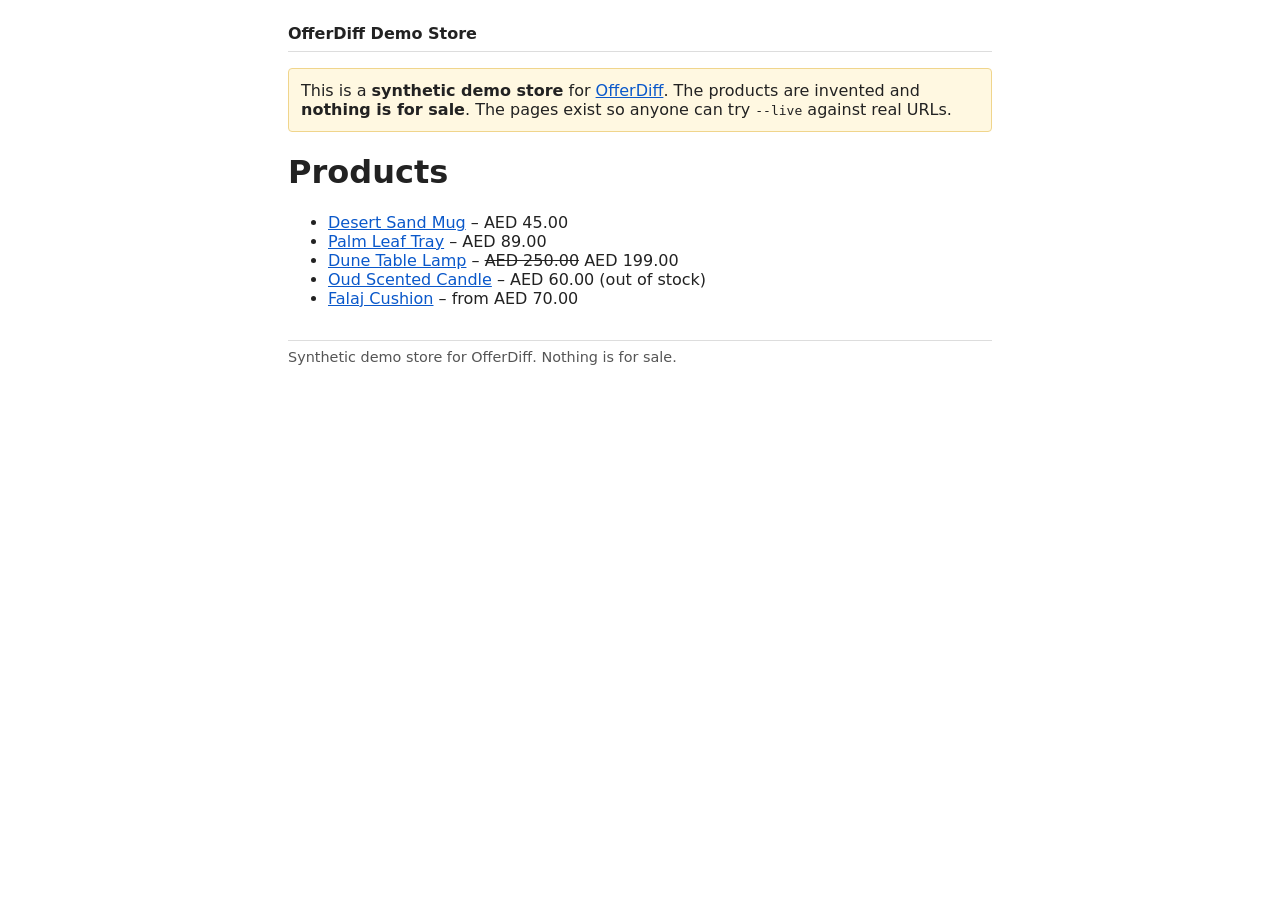
<file: docs/demo/index.html>
<!doctype html>
<html lang="en">
<head>
<meta charset="utf-8">
<meta name="viewport" content="width=device-width, initial-scale=1">
<title>OfferDiff Demo Store</title>
<link rel="stylesheet" href="style.css">
</head>
<body>
<header><strong>OfferDiff Demo Store</strong></header>
<main>
<p class="notice">This is a <strong>synthetic demo store</strong> for
<a href="https://github.com/Vahid-arch/offerdiff">OfferDiff</a>. The products are invented and
<strong>nothing is for sale</strong>. The pages exist so anyone can try <code>--live</code> against real URLs.</p>
<h1>Products</h1>
<ul>
  <li><a href="products/sand-mug.html">Desert Sand Mug</a> – AED 45.00</li>
  <li><a href="products/palm-tray.html">Palm Leaf Tray</a> – AED 89.00</li>
  <li><a href="products/dune-lamp.html">Dune Table Lamp</a> – <s>AED 250.00</s> AED 199.00</li>
  <li><a href="products/oud-candle.html">Oud Scented Candle</a> – AED 60.00 (out of stock)</li>
  <li><a href="products/falaj-cushion.html">Falaj Cushion</a> – from AED 70.00</li>
</ul>
</main>
<footer>Synthetic demo store for OfferDiff. Nothing is for sale.</footer>
</body>
</html>
</file>
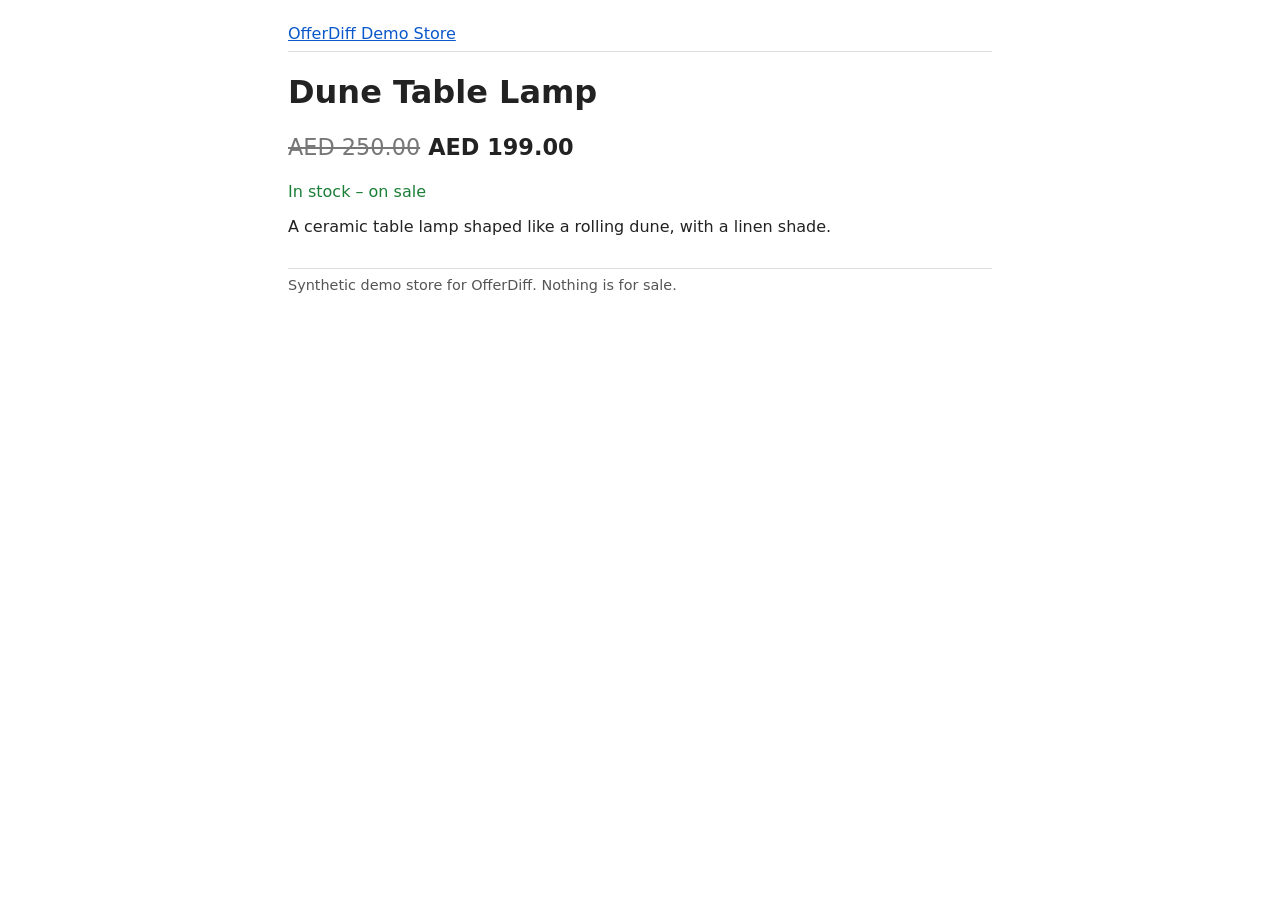
<file: docs/demo/products/dune-lamp.html>
<!doctype html>
<html lang="en">
<head>
<meta charset="utf-8">
<meta name="viewport" content="width=device-width, initial-scale=1">
<title>Dune Table Lamp – OfferDiff Demo Store</title>
<link rel="canonical" href="https://vahid-arch.github.io/offerdiff/demo/products/dune-lamp.html">
<link rel="stylesheet" href="../style.css">
<!-- demo case: on sale; the page offer is the sale price, which the feed has as sale_price (match) -->
<script type="application/ld+json">
{
  "@context": "https://schema.org",
  "@type": "Product",
  "name": "Dune Table Lamp",
  "sku": "LAMP-DUNE",
  "description": "A ceramic table lamp shaped like a rolling dune.",
  "offers": {
    "@type": "Offer",
    "url": "https://vahid-arch.github.io/offerdiff/demo/products/dune-lamp.html",
    "price": 199.00,
    "priceCurrency": "AED",
    "availability": "https://schema.org/InStock"
  }
}
</script>
</head>
<body>
<header><a href="../index.html">OfferDiff Demo Store</a></header>
<main>
<h1>Dune Table Lamp</h1>
<p class="price"><span class="was">AED 250.00</span>AED 199.00</p>
<p class="stock">In stock – on sale</p>
<p>A ceramic table lamp shaped like a rolling dune, with a linen shade.</p>
</main>
<footer>Synthetic demo store for OfferDiff. Nothing is for sale.</footer>
</body>
</html>
</file>
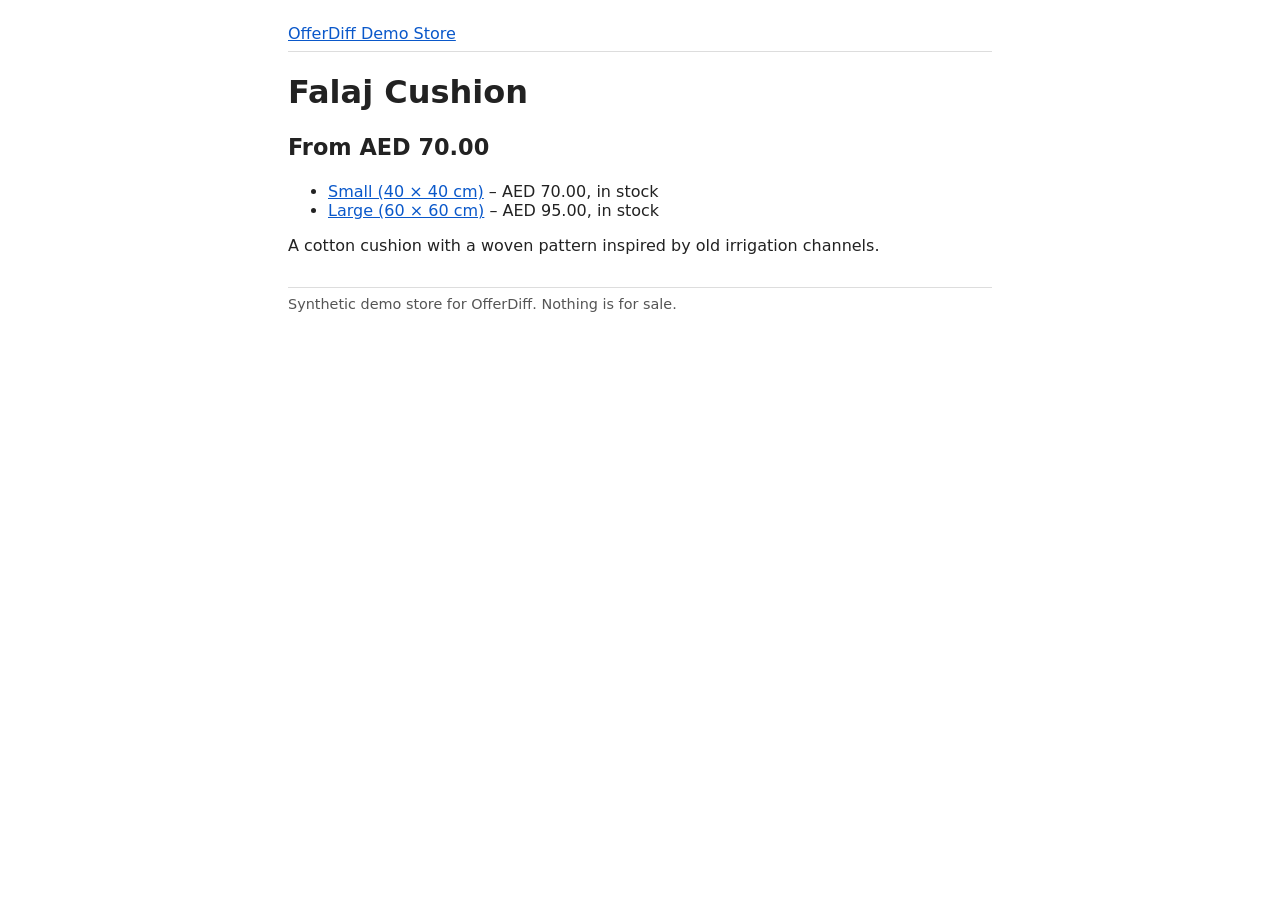
<file: docs/demo/products/falaj-cushion.html>
<!doctype html>
<html lang="en">
<head>
<meta charset="utf-8">
<meta name="viewport" content="width=device-width, initial-scale=1">
<title>Falaj Cushion – OfferDiff Demo Store</title>
<link rel="canonical" href="https://vahid-arch.github.io/offerdiff/demo/products/falaj-cushion.html">
<link rel="stylesheet" href="../style.css">
<!-- demo case: ProductGroup with 2 variants at different prices; each feed row matches its own ?variant=N url -->
<script type="application/ld+json">
{
  "@context": "https://schema.org",
  "@type": "ProductGroup",
  "name": "Falaj Cushion",
  "productGroupID": "CUSHION-FALAJ",
  "variesBy": "https://schema.org/size",
  "hasVariant": [
    {
      "@type": "Product",
      "name": "Falaj Cushion, Small",
      "sku": "CUSHION-FALAJ-S",
      "offers": {
        "@type": "Offer",
        "url": "https://vahid-arch.github.io/offerdiff/demo/products/falaj-cushion.html?variant=1",
        "price": 70.00,
        "priceCurrency": "AED",
        "availability": "https://schema.org/InStock"
      }
    },
    {
      "@type": "Product",
      "name": "Falaj Cushion, Large",
      "sku": "CUSHION-FALAJ-L",
      "offers": {
        "@type": "Offer",
        "url": "https://vahid-arch.github.io/offerdiff/demo/products/falaj-cushion.html?variant=2",
        "price": 95.00,
        "priceCurrency": "AED",
        "availability": "https://schema.org/InStock"
      }
    }
  ]
}
</script>
</head>
<body>
<header><a href="../index.html">OfferDiff Demo Store</a></header>
<main>
<h1>Falaj Cushion</h1>
<p class="price">From AED 70.00</p>
<ul>
  <li><a href="falaj-cushion.html?variant=1">Small (40 × 40 cm)</a> – AED 70.00, in stock</li>
  <li><a href="falaj-cushion.html?variant=2">Large (60 × 60 cm)</a> – AED 95.00, in stock</li>
</ul>
<p>A cotton cushion with a woven pattern inspired by old irrigation channels.</p>
</main>
<footer>Synthetic demo store for OfferDiff. Nothing is for sale.</footer>
</body>
</html>
</file>
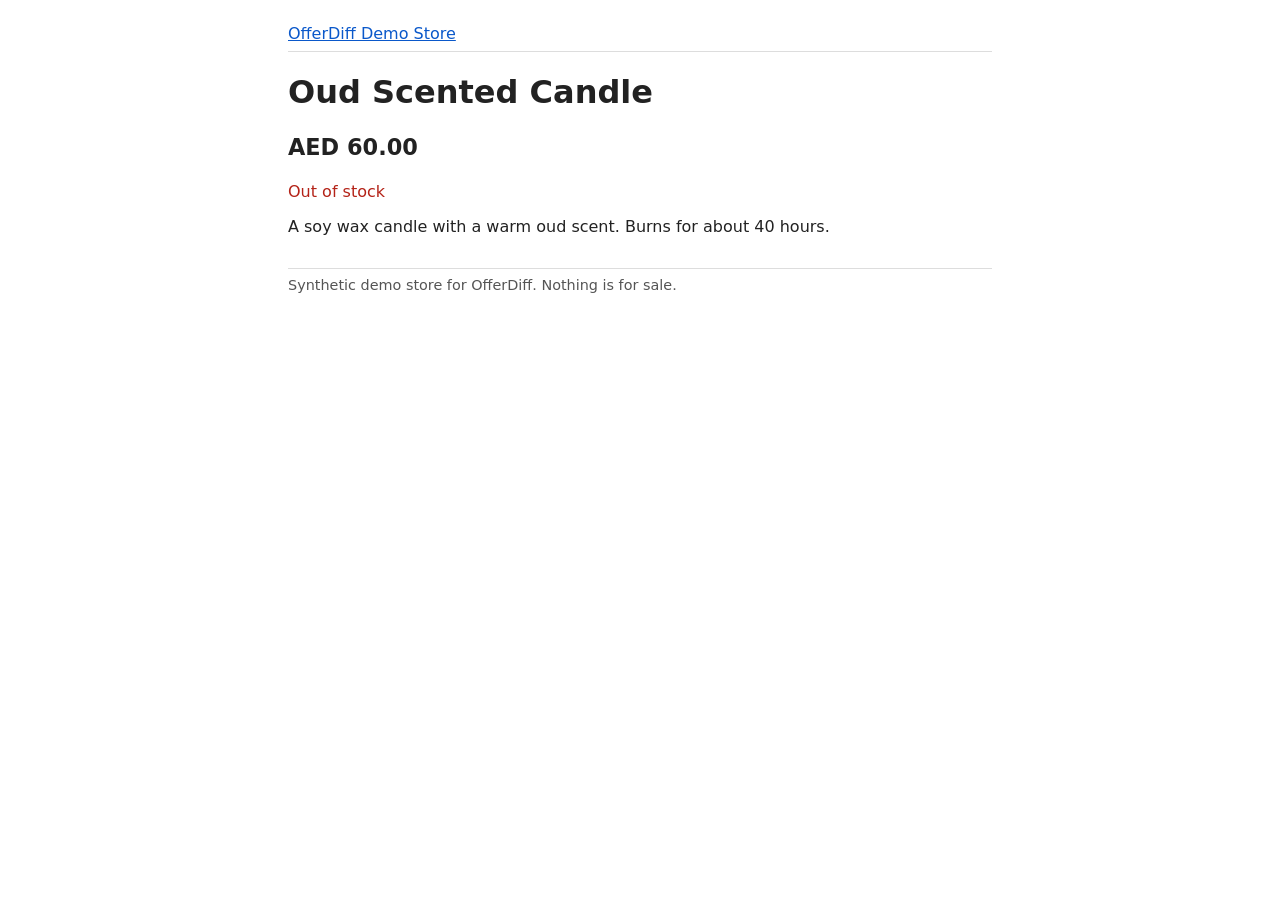
<file: docs/demo/products/oud-candle.html>
<!doctype html>
<html lang="en">
<head>
<meta charset="utf-8">
<meta name="viewport" content="width=device-width, initial-scale=1">
<title>Oud Scented Candle – OfferDiff Demo Store</title>
<link rel="canonical" href="https://vahid-arch.github.io/offerdiff/demo/products/oud-candle.html">
<link rel="stylesheet" href="../style.css">
<!-- demo case: out of stock on the page and in the feed (match) -->
<script type="application/ld+json">
{
  "@context": "https://schema.org",
  "@type": "Product",
  "name": "Oud Scented Candle",
  "sku": "CANDLE-OUD",
  "description": "A soy wax candle with a warm oud scent.",
  "offers": {
    "@type": "Offer",
    "url": "https://vahid-arch.github.io/offerdiff/demo/products/oud-candle.html",
    "price": 60.00,
    "priceCurrency": "AED",
    "availability": "https://schema.org/OutOfStock"
  }
}
</script>
</head>
<body>
<header><a href="../index.html">OfferDiff Demo Store</a></header>
<main>
<h1>Oud Scented Candle</h1>
<p class="price">AED 60.00</p>
<p class="stock out">Out of stock</p>
<p>A soy wax candle with a warm oud scent. Burns for about 40 hours.</p>
</main>
<footer>Synthetic demo store for OfferDiff. Nothing is for sale.</footer>
</body>
</html>
</file>
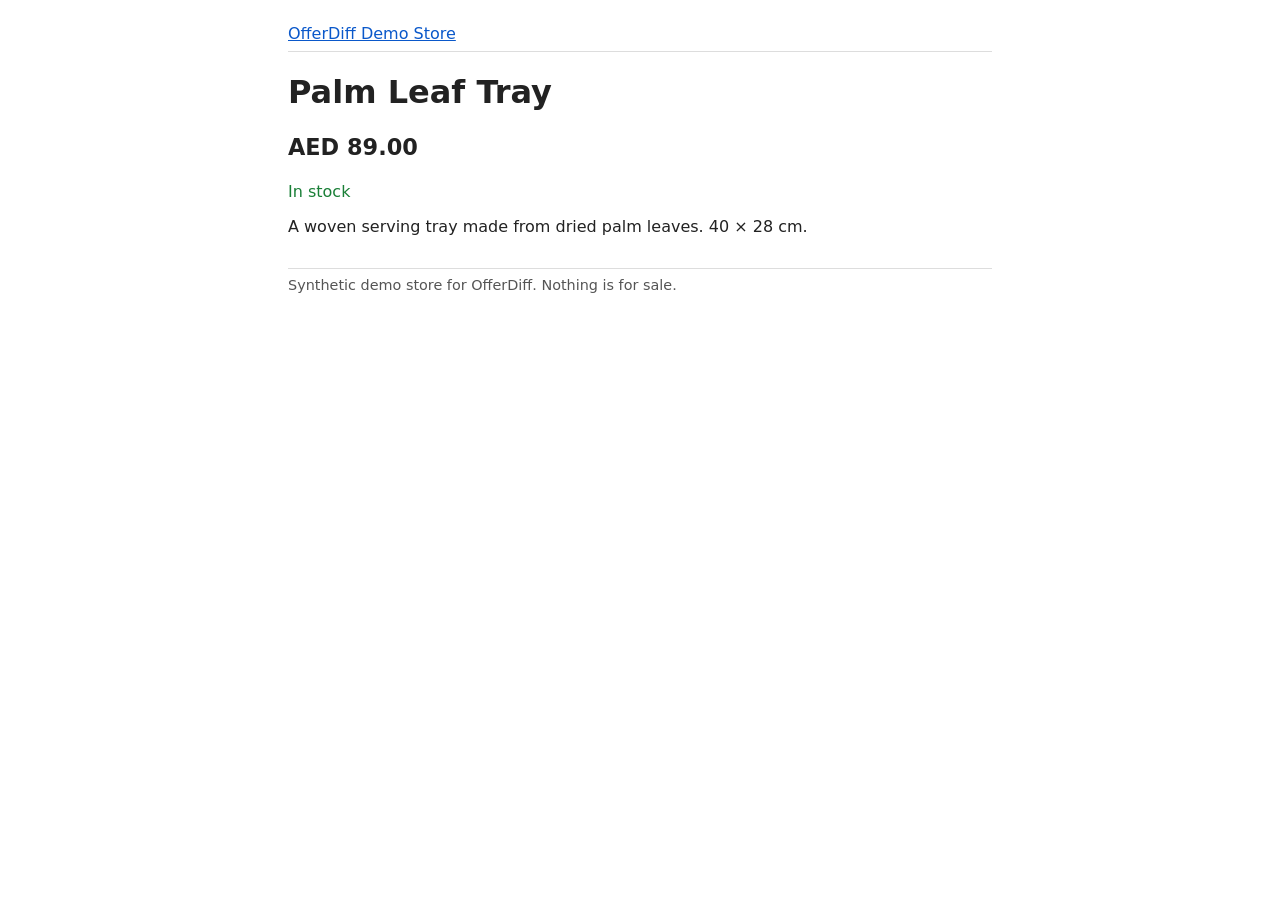
<file: docs/demo/products/palm-tray.html>
<!doctype html>
<html lang="en">
<head>
<meta charset="utf-8">
<meta name="viewport" content="width=device-width, initial-scale=1">
<title>Palm Leaf Tray – OfferDiff Demo Store</title>
<link rel="canonical" href="https://vahid-arch.github.io/offerdiff/demo/products/palm-tray.html">
<link rel="stylesheet" href="../style.css">
<!-- demo case: the page says 89.00 AED, the demo feed says 79.00 AED (deliberate price mismatch) -->
<script type="application/ld+json">
{
  "@context": "https://schema.org",
  "@type": "Product",
  "name": "Palm Leaf Tray",
  "sku": "TRAY-PALM",
  "description": "A woven serving tray made from dried palm leaves.",
  "offers": {
    "@type": "Offer",
    "url": "https://vahid-arch.github.io/offerdiff/demo/products/palm-tray.html",
    "price": 89.00,
    "priceCurrency": "AED",
    "availability": "https://schema.org/InStock"
  }
}
</script>
</head>
<body>
<header><a href="../index.html">OfferDiff Demo Store</a></header>
<main>
<h1>Palm Leaf Tray</h1>
<p class="price">AED 89.00</p>
<p class="stock">In stock</p>
<p>A woven serving tray made from dried palm leaves. 40 × 28 cm.</p>
</main>
<footer>Synthetic demo store for OfferDiff. Nothing is for sale.</footer>
</body>
</html>
</file>
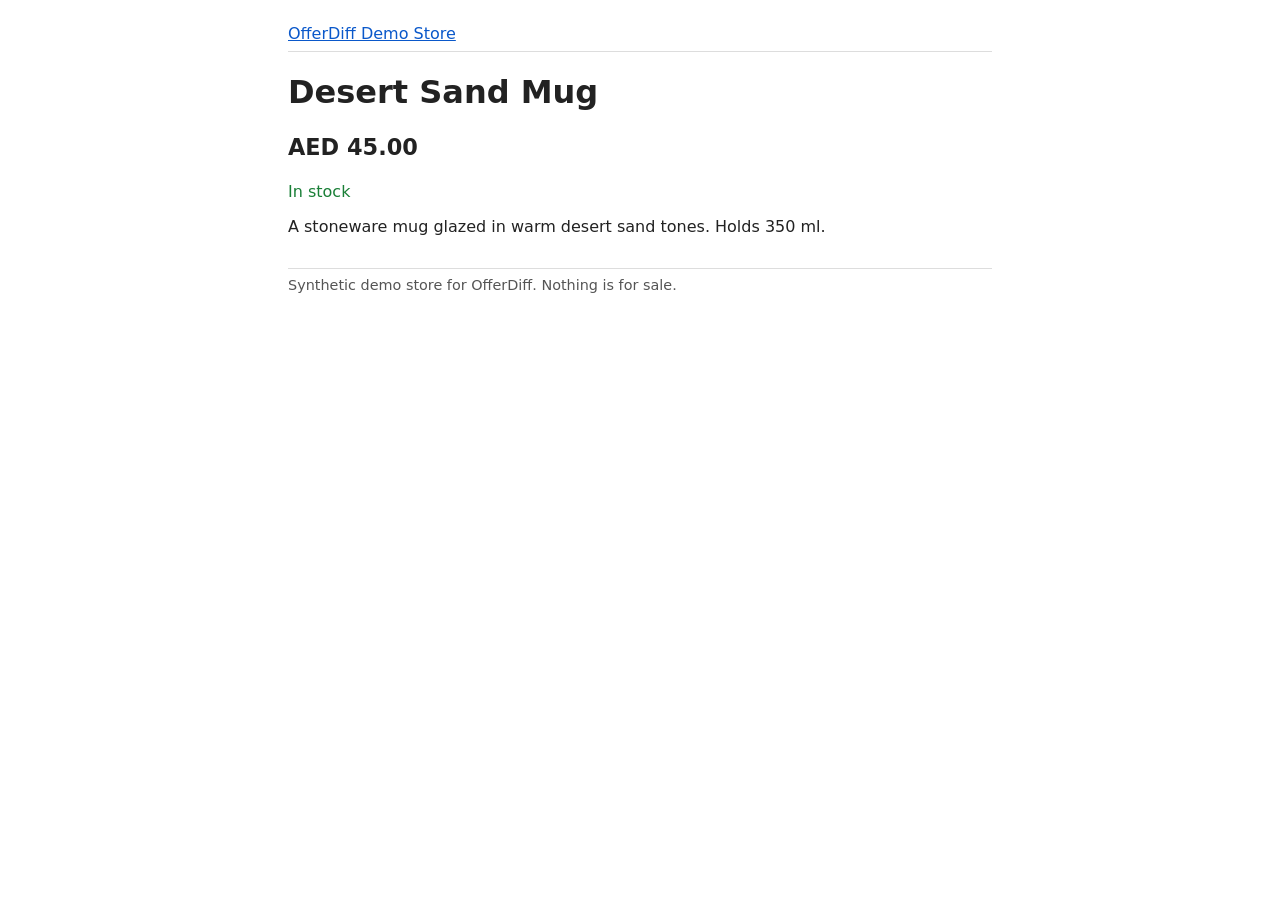
<file: docs/demo/products/sand-mug.html>
<!doctype html>
<html lang="en">
<head>
<meta charset="utf-8">
<meta name="viewport" content="width=device-width, initial-scale=1">
<title>Desert Sand Mug – OfferDiff Demo Store</title>
<link rel="canonical" href="https://vahid-arch.github.io/offerdiff/demo/products/sand-mug.html">
<link rel="stylesheet" href="../style.css">
<!-- demo case: feed and page agree (match) -->
<script type="application/ld+json">
{
  "@context": "https://schema.org",
  "@type": "Product",
  "name": "Desert Sand Mug",
  "sku": "MUG-SAND",
  "description": "A stoneware mug glazed in warm desert sand tones.",
  "offers": {
    "@type": "Offer",
    "url": "https://vahid-arch.github.io/offerdiff/demo/products/sand-mug.html",
    "price": 45.00,
    "priceCurrency": "AED",
    "availability": "https://schema.org/InStock"
  }
}
</script>
</head>
<body>
<header><a href="../index.html">OfferDiff Demo Store</a></header>
<main>
<h1>Desert Sand Mug</h1>
<p class="price">AED 45.00</p>
<p class="stock">In stock</p>
<p>A stoneware mug glazed in warm desert sand tones. Holds 350 ml.</p>
</main>
<footer>Synthetic demo store for OfferDiff. Nothing is for sale.</footer>
</body>
</html>
</file>
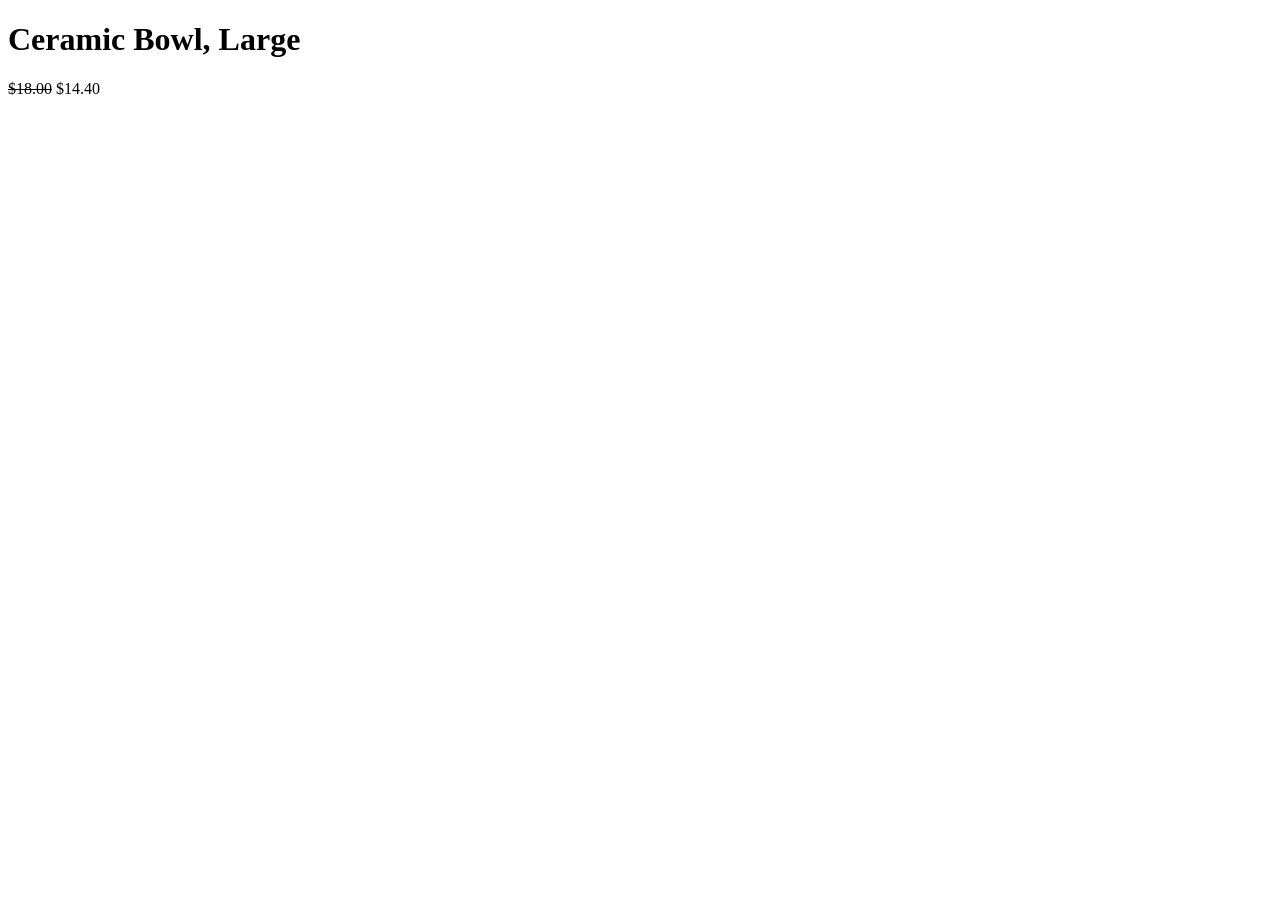
<file: samples/pages/products/ceramic-bowl.html>
<!doctype html>
<html><head><title>Ceramic Bowl, Large - Example Store</title>
<!-- pattern: two JSON-LD blocks, only the second is a Product; page shows the sale price -->
<script type="application/ld+json">
{ "@context": "https://schema.org", "@type": "Organization", "name": "Example Store", "url": "https://example-store.test/" }
</script>
<script type='application/ld+json'>
{
  "@context": "https://schema.org",
  "@type": "Product",
  "name": "Ceramic Bowl, Large",
  "sku": "BOWL-LARGE",
  "offers": {
    "@type": "Offer",
    "url": "https://example-store.test/products/ceramic-bowl",
    "price": 14.40,
    "priceCurrency": "USD",
    "availability": "https://schema.org/InStock"
  }
}
</script>
</head><body><h1>Ceramic Bowl, Large</h1><p><s>$18.00</s> $14.40</p></body></html>
</file>
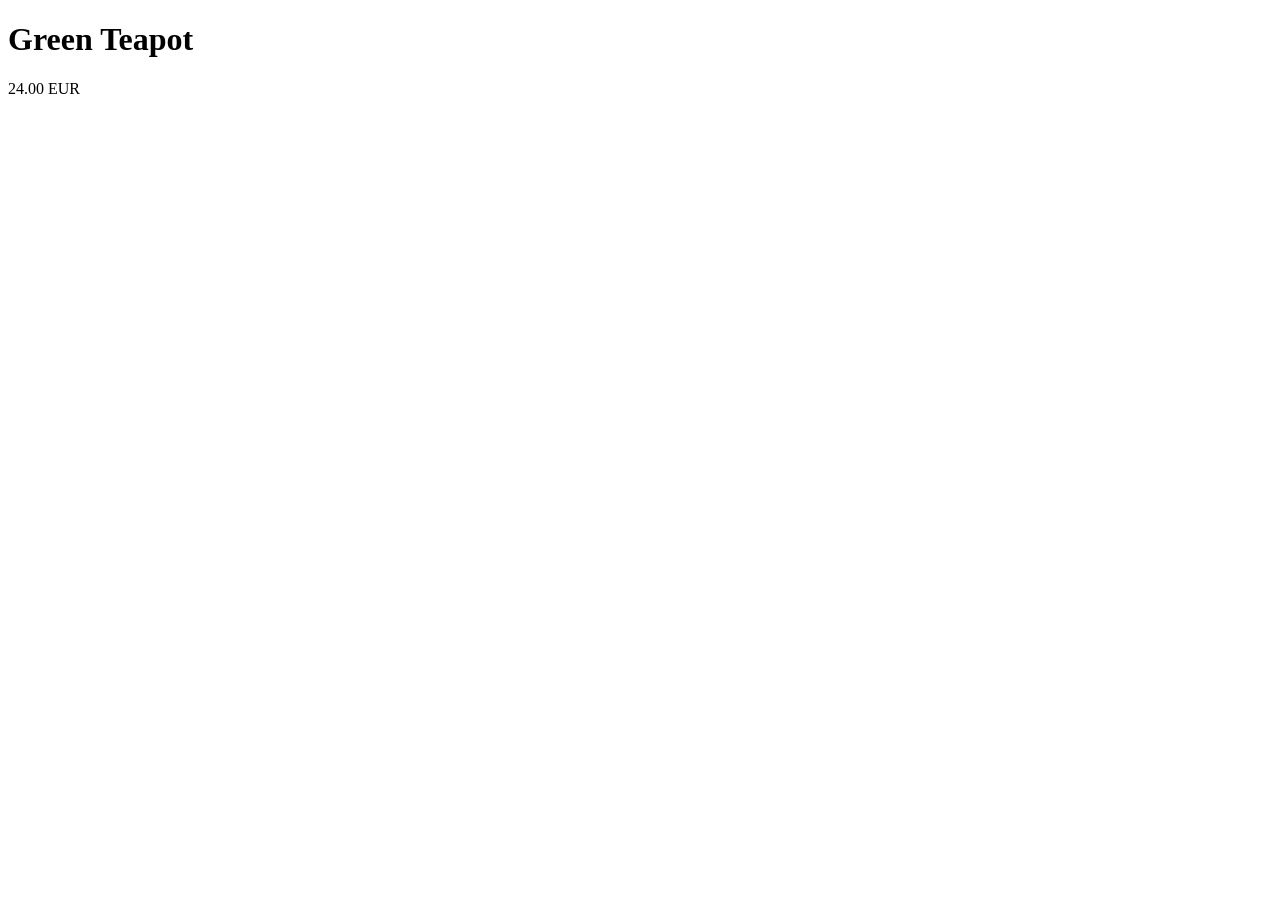
<file: samples/pages/products/green-teapot.html>
<!doctype html>
<html><head><title>Green Teapot - Example Store</title>
<!-- pattern: @graph wrapper; bare availability name; page currency differs from feed -->
<script type="application/ld+json">
{
  "@context": "https://schema.org",
  "@graph": [
    { "@type": "WebPage", "name": "Green Teapot" },
    {
      "@type": "Product",
      "name": "Green Teapot",
      "sku": "TEAPOT-GREEN",
      "offers": {
        "@type": "Offer",
        "url": "https://example-store.test/products/green-teapot",
        "price": 24.00,
        "priceCurrency": "EUR",
        "availability": "InStock"
      }
    }
  ]
}
</script>
</head><body><h1>Green Teapot</h1><p>24.00 EUR</p></body></html>
</file>
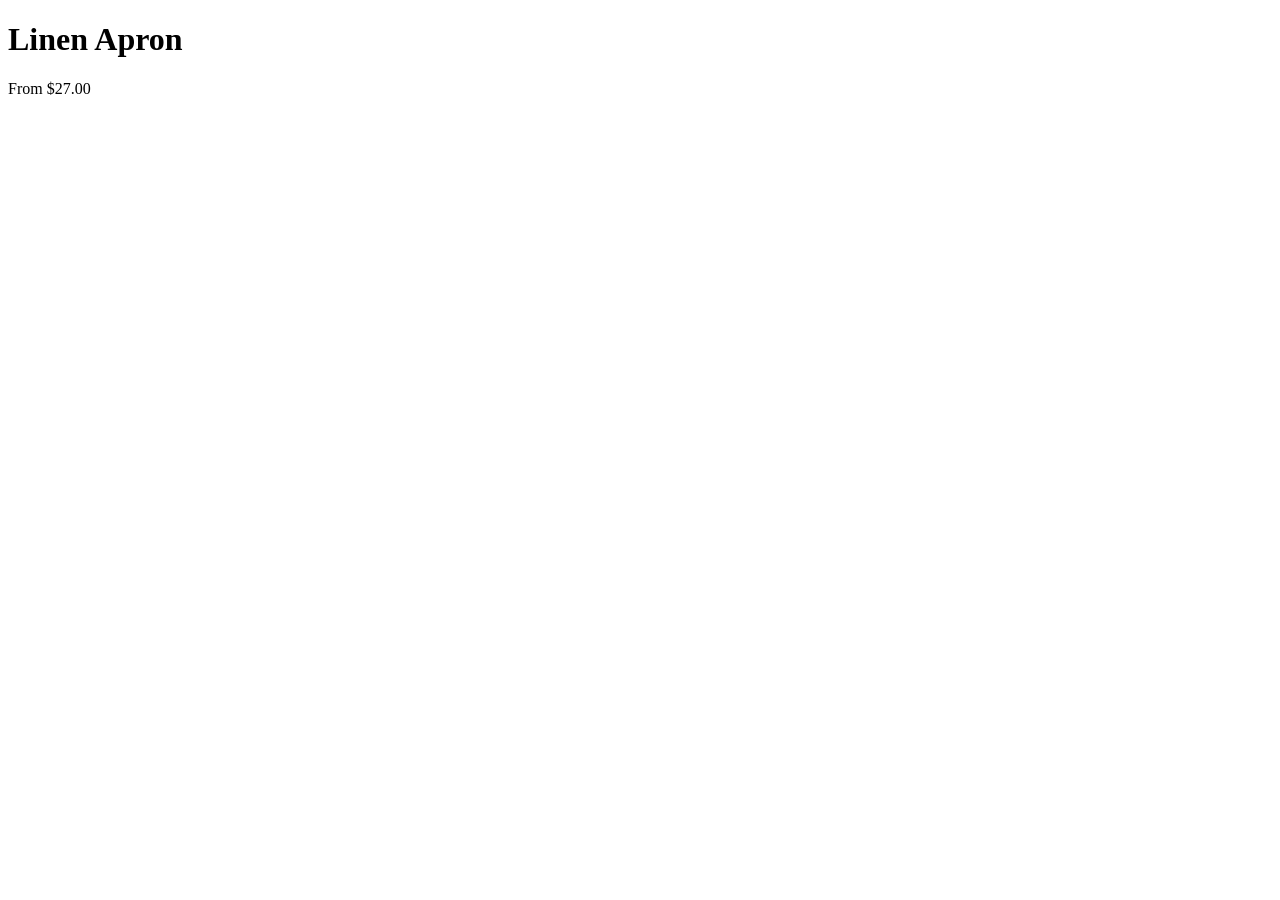
<file: samples/pages/products/linen-apron.html>
<!doctype html>
<html><head><title>Linen Apron - Example Store</title>
<!-- pattern: ProductGroup with hasVariant; each variant has its own sku, url and offer -->
<script type="application/ld+json">
{
  "@context": "https://schema.org",
  "@type": "ProductGroup",
  "name": "Linen Apron",
  "productGroupID": "APRON-LINEN",
  "variesBy": "https://schema.org/size",
  "hasVariant": [
    {
      "@type": "Product", "name": "Linen Apron, Small", "sku": "APRON-LINEN-S",
      "offers": { "@type": "Offer", "url": "https://example-store.test/products/linen-apron?variant=1",
                  "price": 27.00, "priceCurrency": "USD", "availability": "https://schema.org/InStock" }
    },
    {
      "@type": "Product", "name": "Linen Apron, Medium", "sku": "APRON-LINEN-M",
      "offers": { "@type": "Offer", "url": "https://example-store.test/products/linen-apron?variant=2",
                  "price": 29.00, "priceCurrency": "USD", "availability": "https://schema.org/PreOrder" }
    },
    {
      "@type": "Product", "name": "Linen Apron, Large", "sku": "APRON-LINEN-L",
      "offers": { "@type": "Offer", "url": "https://example-store.test/products/linen-apron?variant=3",
                  "price": 31.00, "priceCurrency": "USD", "availability": "https://schema.org/BackOrder" }
    }
  ]
}
</script>
</head><body><h1>Linen Apron</h1><p>From $27.00</p></body></html>
</file>
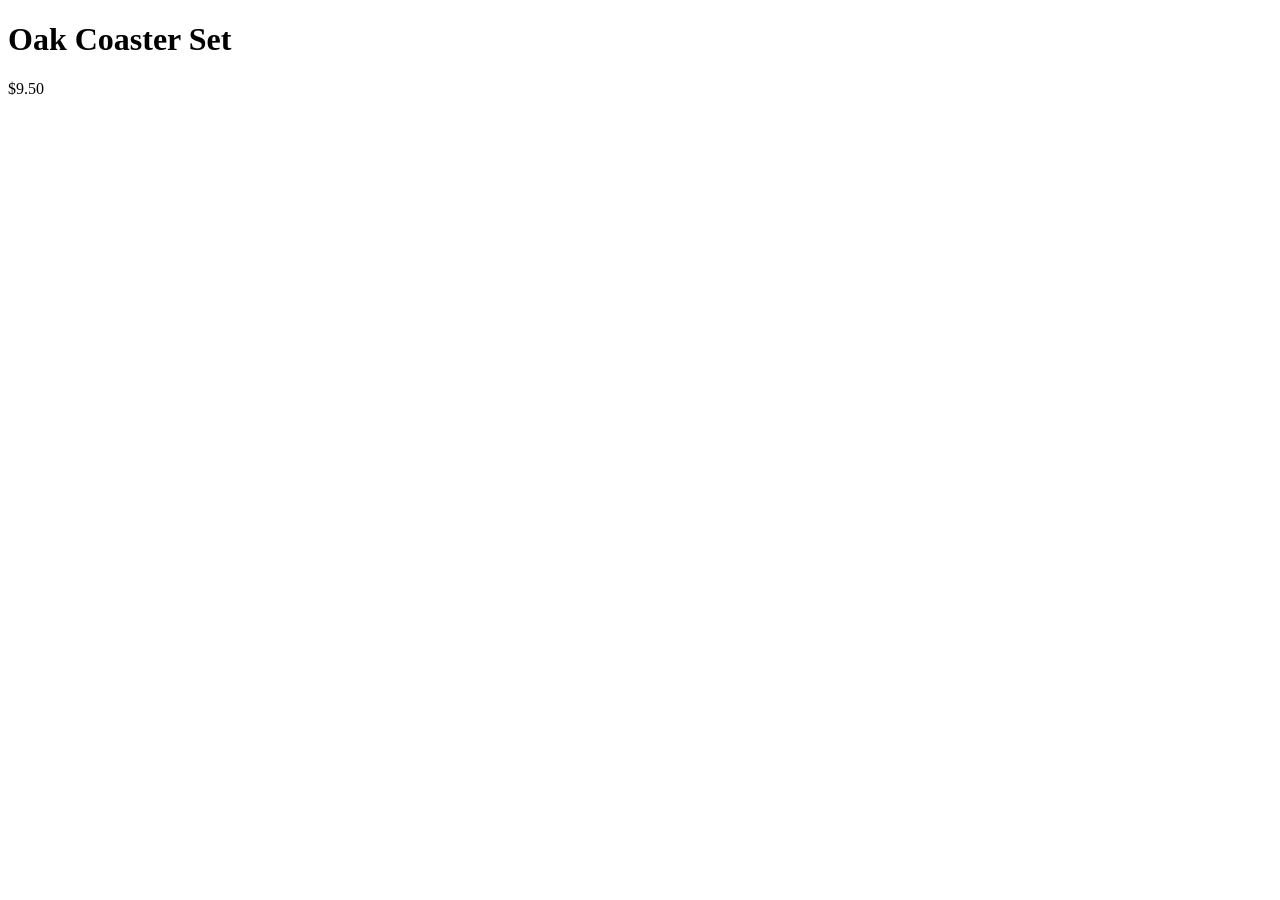
<file: samples/pages/products/oak-coaster.html>
<!doctype html>
<html><head><title>Oak Coaster Set - Example Store</title>
<!-- pattern: no JSON-LD at all (a plain script must not be picked up) -->
<script>window.price = "9.50";</script>
</head><body><h1>Oak Coaster Set</h1><p>$9.50</p></body></html>
</file>
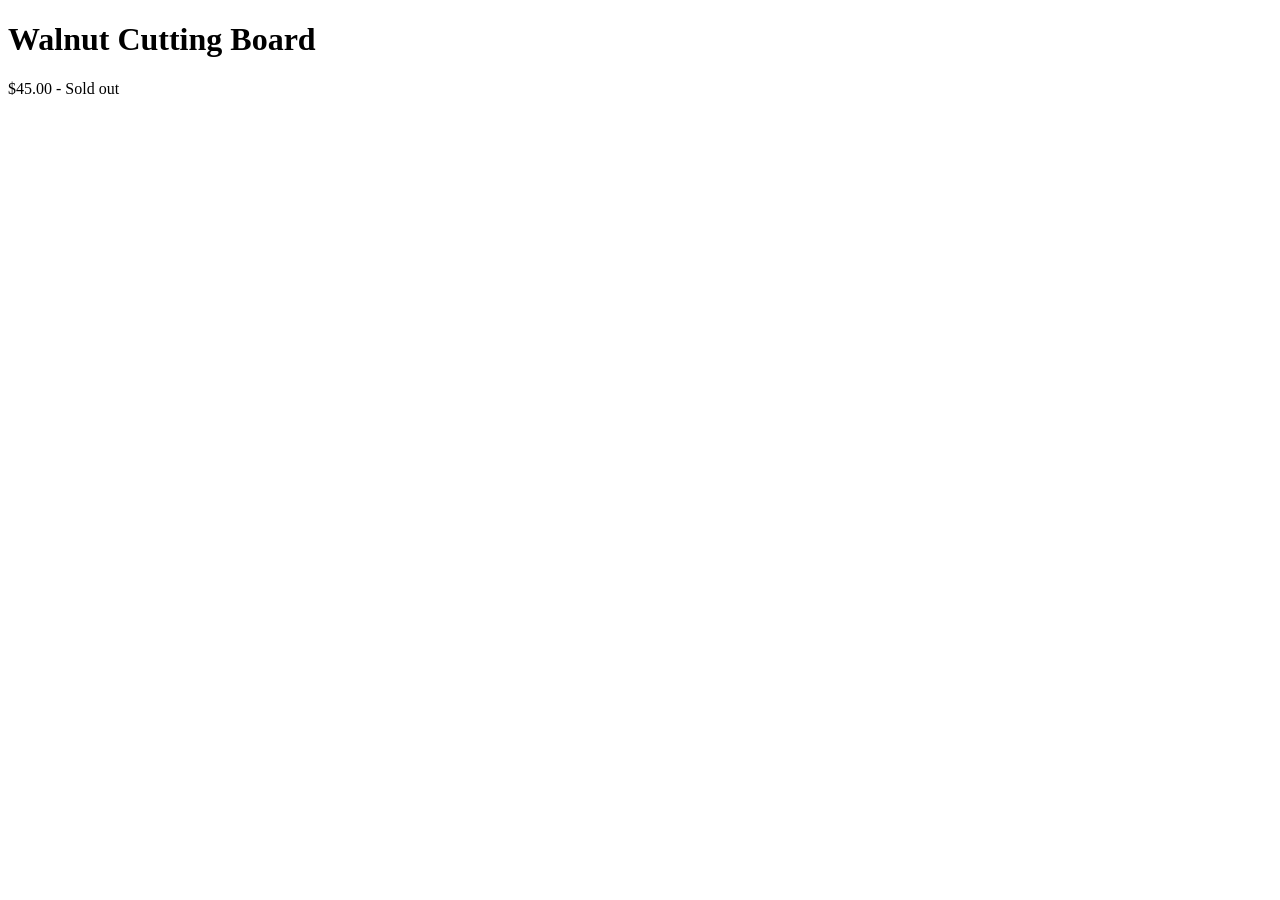
<file: samples/pages/products/walnut-board.html>
<!doctype html>
<html><head><title>Walnut Cutting Board - Example Store</title>
<!-- pattern: AggregateOffer with a single price (lowPrice = highPrice); out of stock -->
<script type="application/ld+json">
{
  "@context": "https://schema.org",
  "@type": "Product",
  "name": "Walnut Cutting Board",
  "sku": "BOARD-WALNUT",
  "offers": {
    "@type": "AggregateOffer",
    "url": "https://example-store.test/products/walnut-board",
    "lowPrice": 45.00,
    "highPrice": 45.00,
    "offerCount": 1,
    "priceCurrency": "USD",
    "availability": "https://schema.org/OutOfStock"
  }
}
</script>
</head><body><h1>Walnut Cutting Board</h1><p>$45.00 - Sold out</p></body></html>
</file>
<file: docs/demo/style.css>
body { font-family: system-ui, sans-serif; max-width: 44rem; margin: 0 auto; padding: 1rem; color: #222; background: #fff; }
header, footer { border-bottom: 1px solid #ddd; padding: .5rem 0; }
footer { border-top: 1px solid #ddd; border-bottom: 0; margin-top: 2rem; font-size: .9rem; color: #555; }
a { color: #0a58ca; }
.price { font-size: 1.4rem; font-weight: 600; }
.was { text-decoration: line-through; color: #777; font-weight: 400; margin-right: .5rem; }
.stock { color: #1a7f37; }
.stock.out { color: #b42318; }
.notice { background: #fff8e1; border: 1px solid #f0d58c; padding: .75rem; border-radius: .25rem; }
@media (prefers-color-scheme: dark) {
  body { color: #eee; background: #121212; }
  a { color: #8ab4f8; }
  .notice { background: #2b2500; border-color: #6b5900; }
}
</file>
